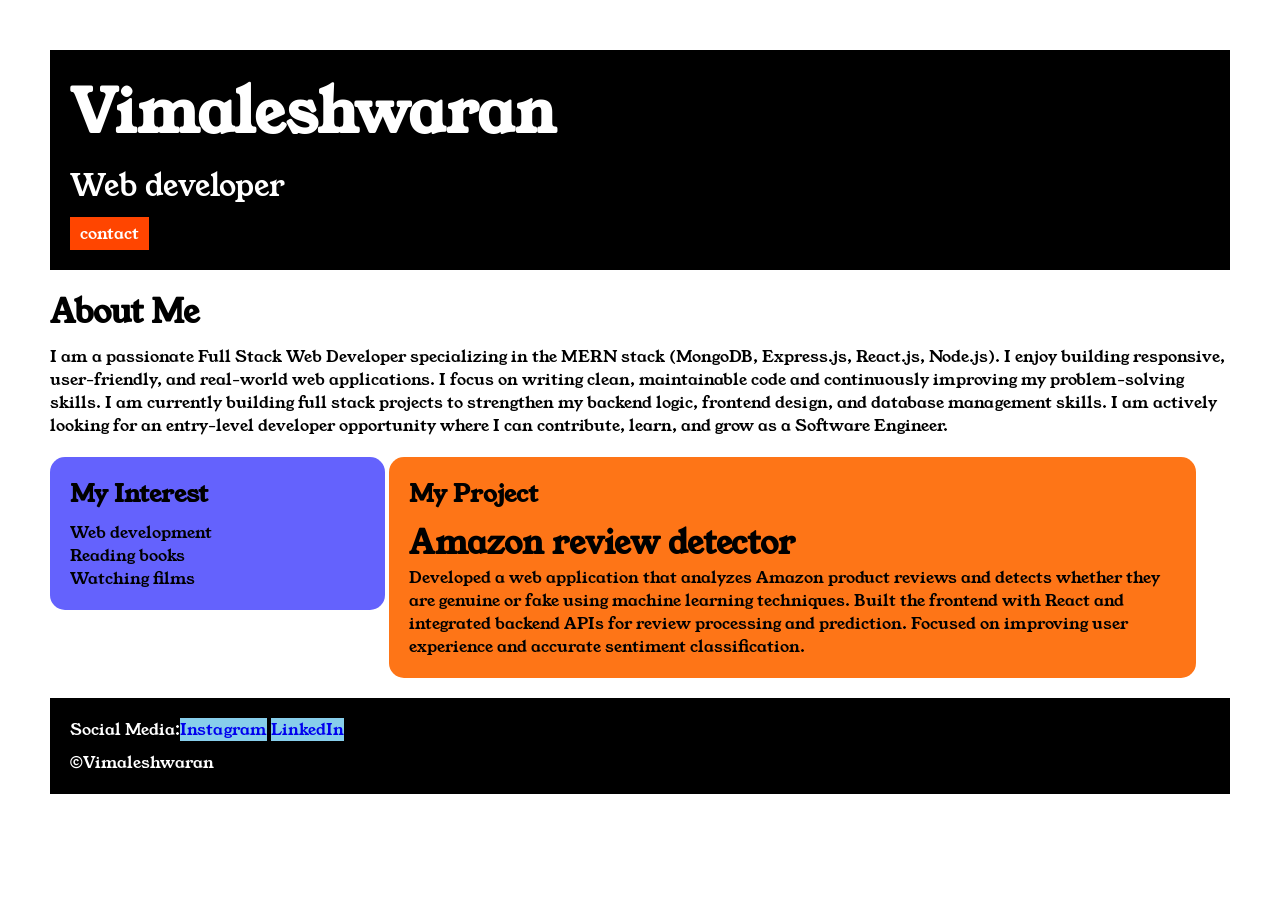
<file: index.html>
<!DOCTYPE html>

<html>

<head>
    <title>portfolio</title>
    <link rel="stylesheet" href="style.css">
    <link rel="preconnect" href="https://fonts.googleapis.com">
    <link rel="preconnect" href="https://fonts.gstatic.com" crossorigin>
    <link href="https://fonts.googleapis.com/css2?family=Young+Serif&display=swap" rel="stylesheet">

<body>
    <div class="container">
        <div class="section-one">
            <h1 class="section-one__name">Vimaleshwaran</h1>
            <p class="section-one__role">Web developer</p>
            <a class="section-one__contact" href="contact page.html">contact</a>
        </div>

        <div class="section-two">
            <h1 class="section-two__title">About Me</h1>
            <p class="section-two__desc">
                I am a passionate Full Stack Web Developer specializing in the MERN stack (MongoDB, Express.js,
                React.js,
                Node.js). I enjoy building responsive, user-friendly, and real-world web applications.
                I focus on writing clean, maintainable code and continuously improving my problem-solving skills. I am
                currently
                building full stack projects to strengthen my backend logic, frontend design, and database management
                skills.
                I am actively looking for an entry-level developer opportunity where I can contribute, learn, and grow
                as a
                Software Engineer.
            </p>
        </div>

        <div class="section-three">
            <h2 class="section-three__title">My Interest</h2>
            <ul class="section-three__desc">
                <li>Web development</li>
                <li>Reading books</li>
                <li>Watching films</li>
            </ul>
        </div>

        <div class="section-four">
            <h2 class="section-four__title">My Project</h2>
            <ul class="section-four__desc">
                <li>
                    <h1>Amazon review detector</h1>
                </li>
                <p>
                    Developed a web application that analyzes Amazon product reviews and detects whether they are
                    genuine or
                    fake using machine learning techniques.
                    Built the frontend with React and integrated backend APIs for review processing and prediction.
                    Focused on improving user experience and accurate sentiment classification.
                </p>
                
        </div>

        <div class="section-five">
            <p class="section-five__title">
                Social Media:<a href="https://www.instagram.com/?hl=en">Instagram</a>
                <a href="https://www.linkedin.com/in/vimaleshwaran-velayudham-829a02269">LinkedIn</a>
            <p class="section-five__desc">&copy;Vimaleshwaran</p>

        </div>



    </div>


</body>

</html>
</file>
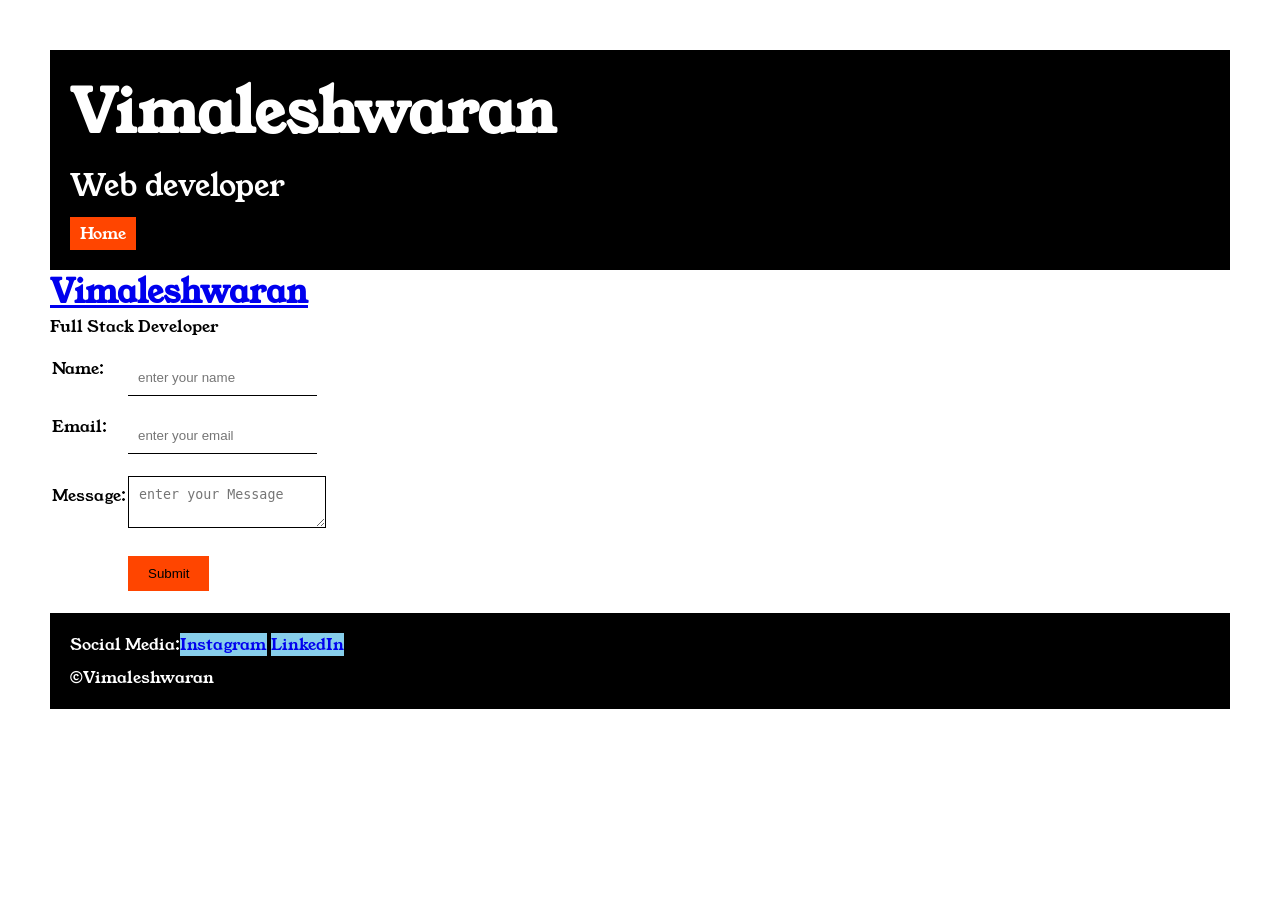
<file: contact page.html>
<!DOCTYPE html>
<html lang="en">
<head>
    <meta charset="UTF-8">
    <meta name="viewport" content="width=device-width, initial-scale=1.0">
    <title>contact</title>
     <link rel="stylesheet" href="style.css">
    <link rel="preconnect" href="https://fonts.googleapis.com">
    <link rel="preconnect" href="https://fonts.gstatic.com" crossorigin>
    <link href="https://fonts.googleapis.com/css2?family=Young+Serif&display=swap" rel="stylesheet">
</head>
<body>
    <div class="container">
    <div class="section-one">
            <h1 class="section-one__name">Vimaleshwaran</h1>
            <p class="section-one__role">Web developer</p>
            <a class="section-one__contact" href="index.html">Home</a>
        </div>
    <a href="index.html">
    <h1>Vimaleshwaran</h1>
</a>
<p>Full Stack Developer</p>
<form>
    <div class="contact-form">
    <table>
        <tr>
            <td>Name:</td>
            <td><input type="text" placeholder="enter your name" class="contact-form__input"></td>
        </tr>
        <tr>
            <td>Email:</td>
            <td><input type="email" placeholder="enter your email" class="contact-form__input"></td>
        </tr>
        <tr>
            <td>Message:</td>
            <td> <textarea placeholder="enter your Message" class="contact-form__textarea"></textarea></td>
        </tr>
        <tr>
            <td></td>
            <td>
                <input type="submit" class="contact-form__submit">
            </td>
        </tr>
    </table>
    </div>
</form>
<div class="section-five">
            <p class="section-five__title">
                Social Media:<a href="https://www.instagram.com/?hl=en">Instagram</a>
                <a href="https://www.linkedin.com/in/vimaleshwaran-velayudham-829a02269">LinkedIn</a>
            <p class="section-five__desc">&copy;Vimaleshwaran</p>

        </div>
</body>
</html>
</file>
<file: style.css>
* {
  padding: 0;
  margin: 0;
}

body {
  font-family: "Young Serif", serif;
}

.container {
  padding: 50px;
}

.section-one {
  background-color: black;
  color: white;
  padding: 20px;
}

.section-one__contact {
  background-color: orangered;
  color: white;
  padding-left: 10px;
  padding-right: 10px;
  padding-top: 5px;
  padding-bottom: 5px;
  text-decoration: none;
  display: inline-block;
  margin-top: 10px;
}

.section-one__name {
  font-size: 60px;
}

.section-one__role {
  font-size: 30px;
  margin-top: 10px;
}

.section-two,
.section-three,
.section-four,
.section-five {
  margin-top: 20px;
}

.section-two__desc,
.section-three__desc,
.section-four__desc,
.section-five__desc {
  margin-top: 10px;
}

.section-five {
  background-color: black;
  color: white;
  padding: 20px;
}

.section-five__title a {
  background-color: skyblue;
  text-decoration: none;

}

.section-three__desc,
.section-four__desc li {
  list-style: none;
}

.section-three {
  background-color: #6462fd;
  color: black;
  padding: 20px;
  display: inline-block;
  width: 25%;
  border-radius: 15px;
  vertical-align: top;

}

.section-four {
  background-color: #fe7517;
  color: black;
  padding: 20px;
  display: inline-block;
  width: 65%;
  border-radius: 15px;
  vertical-align: top;

}

.contact-form__input,.contact-form__input,.contact-form__textarea,.contact-form__submit{
  margin-top: 20px;
}
.contact-form__input{
  padding: 10px;
  border: none;
  border-bottom:  solid black  1px;
}
.contact-form__textarea{
  padding: 10px;
  border: none;
  border:  solid black  1px;
}
.contact-form__submit{
  padding-top: 10px;
  padding-bottom: 10px;
  padding-right: 20px;
  padding-left: 20px;
  background-color: orangered;
  color: black;
  border: none;
}
</file>
